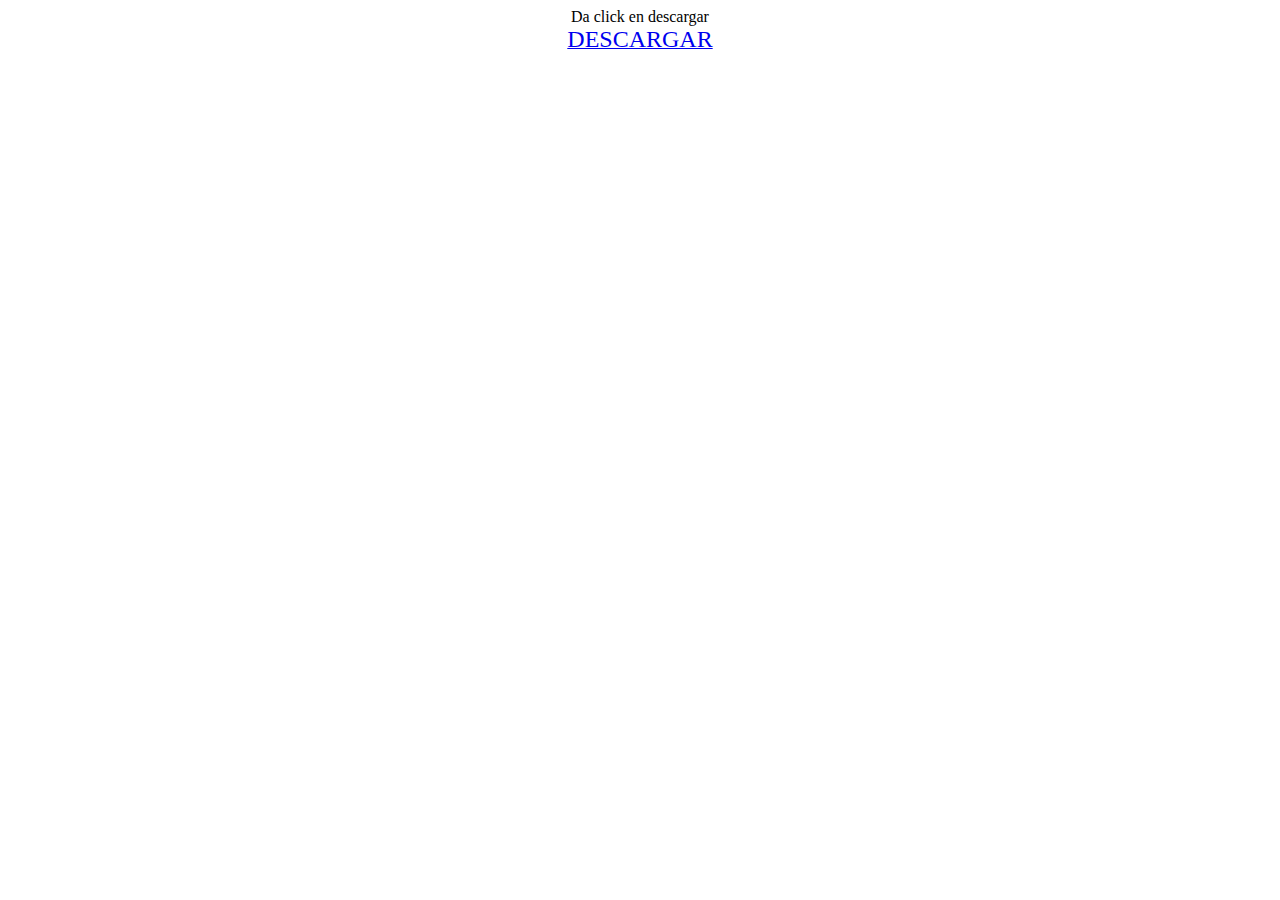
<file: Bussu.html>
<!DOCTYPE html>
<html lang="en">
<head>
    <meta charset="UTF-8">
    <meta http-equiv="X-UA-Compatible" content="IE=edge">
    <meta name="viewport" content="width=device-width, initial-scale=1.0">
    <title>Bussu</title>
</head>
<body>
  <center> Da click en descargar <br>
    <a href="apps/Busuu v22.6.0.692 .apk" download=""><font size=5>DESCARGAR</font></a>
  </center> 
</body>
</html>
</file>
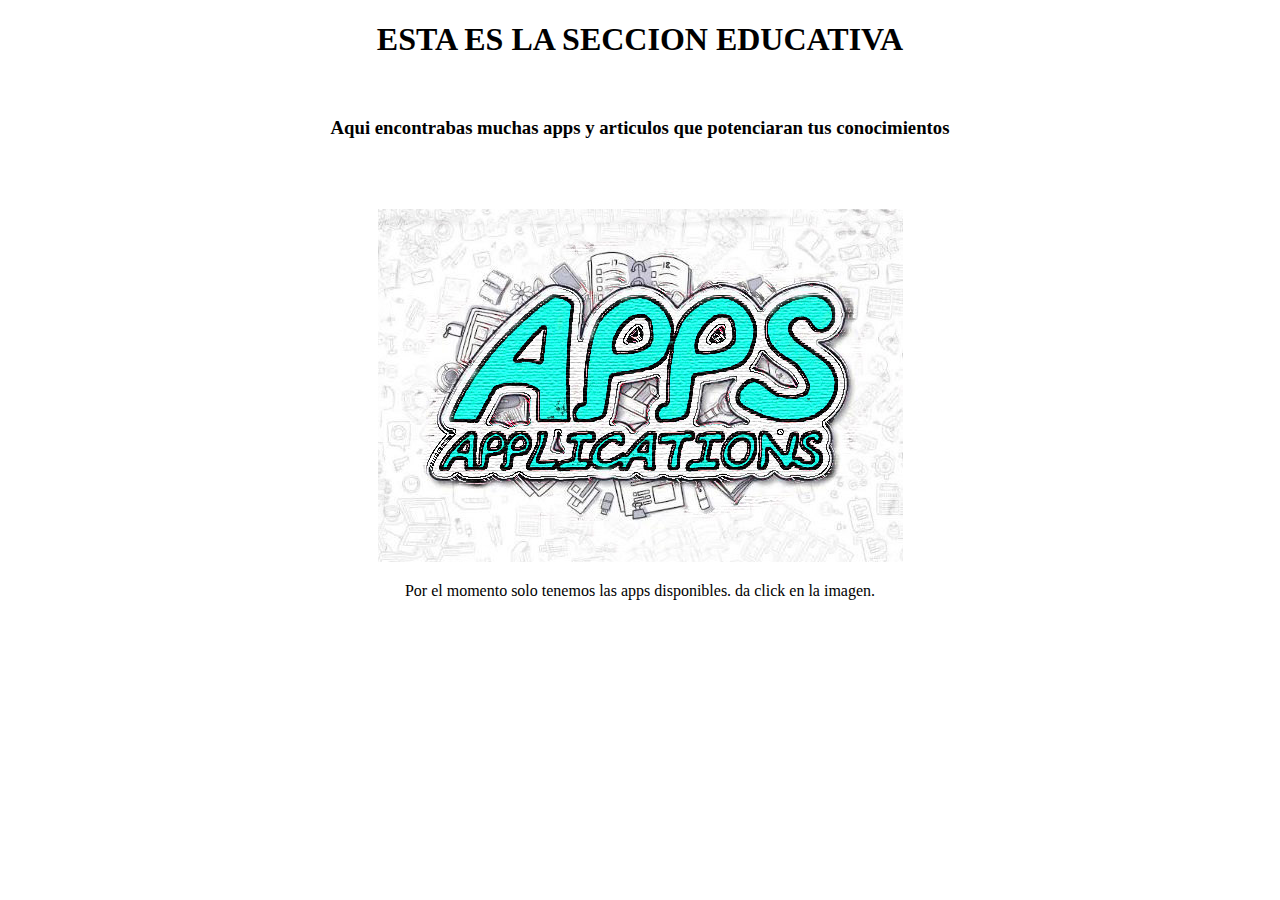
<file: index_education.html>
<!DOCTYPE html>
<html>
<head>
    <meta charset="UTF-8">
    <meta http-equiv="X-UA-Compatible" content="IE=edge">
    <meta name="viewport" content="width=device-width, initial-scale=1.0">
    <title>Education</title>
</head>
<body>
    <h1><center>ESTA ES LA SECCION EDUCATIVA</center></h1> <br>
    <h3><center>Aqui encontrabas muchas apps y articulos que potenciaran tus conocimientos</center></h3>
    <br><br><P></P>
    <center><a href="file:///C:/Users/Equipo/Desktop/PROGRAMACION/pagina%20web/index_education_apps.html"><img src="img/apps.JPG"</center></a>
    <br>
    <p>Por el momento solo tenemos las apps disponibles. da click en la imagen.</p>
</body>
</html>
</file>
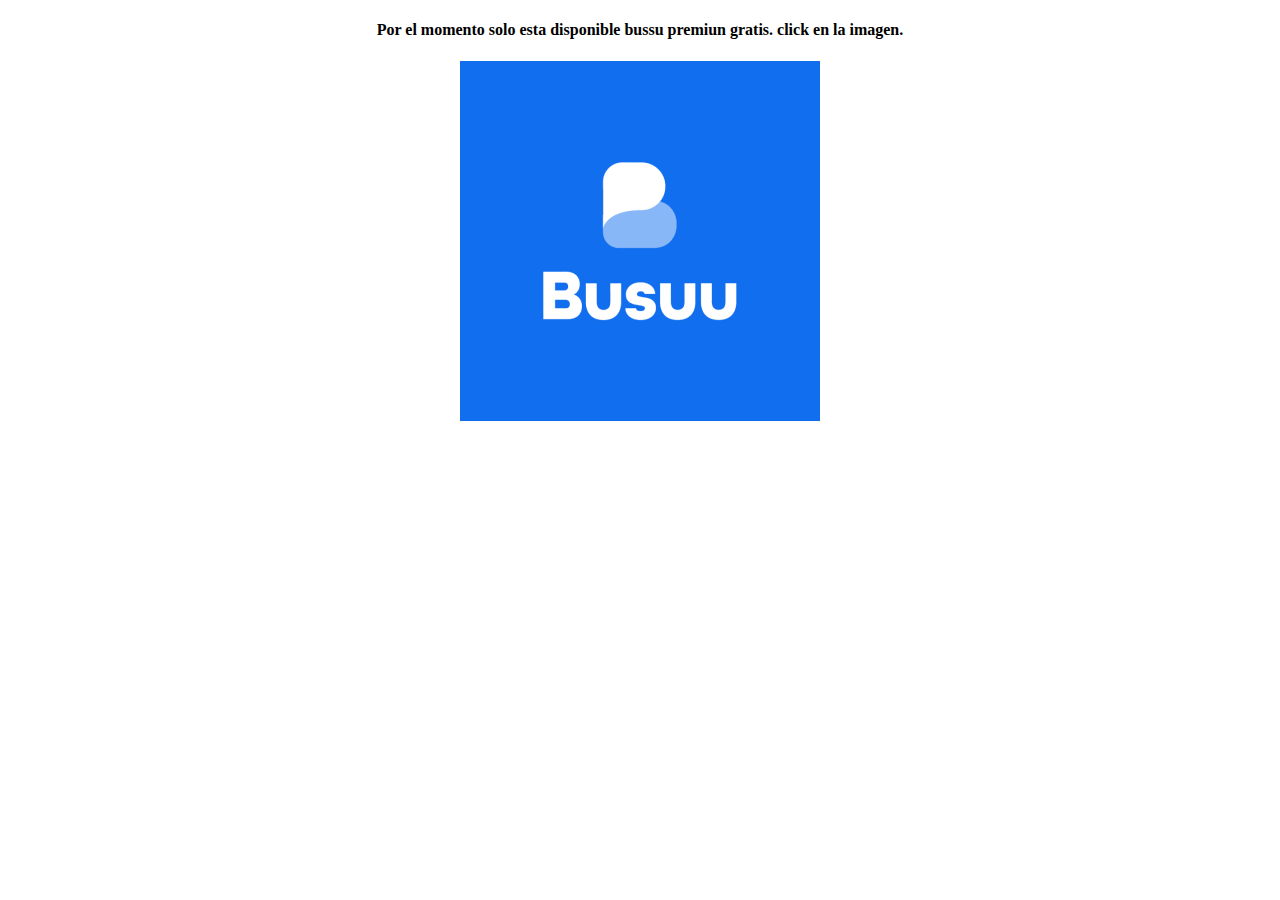
<file: index_education_apps.html>
<!DOCTYPE html>
<html lang="en">
<head>
    <meta charset="UTF-8">
    <meta http-equiv="X-UA-Compatible" content="IE=edge">
    <meta name="viewport" content="width=device-width, initial-scale=1.0">
    <title>Apps</title>
</head>
<body>
    <center><h4>Por el momento solo esta disponible bussu premiun gratis.
    click en la imagen.</center></h4>
    <center><a href="file:///C:/Users/Equipo/Desktop/PROGRAMACION/pagina%20web/Bussu.html"> <img src="education/busuu.jpg"></a></center>

</body>
</html>
</file>
